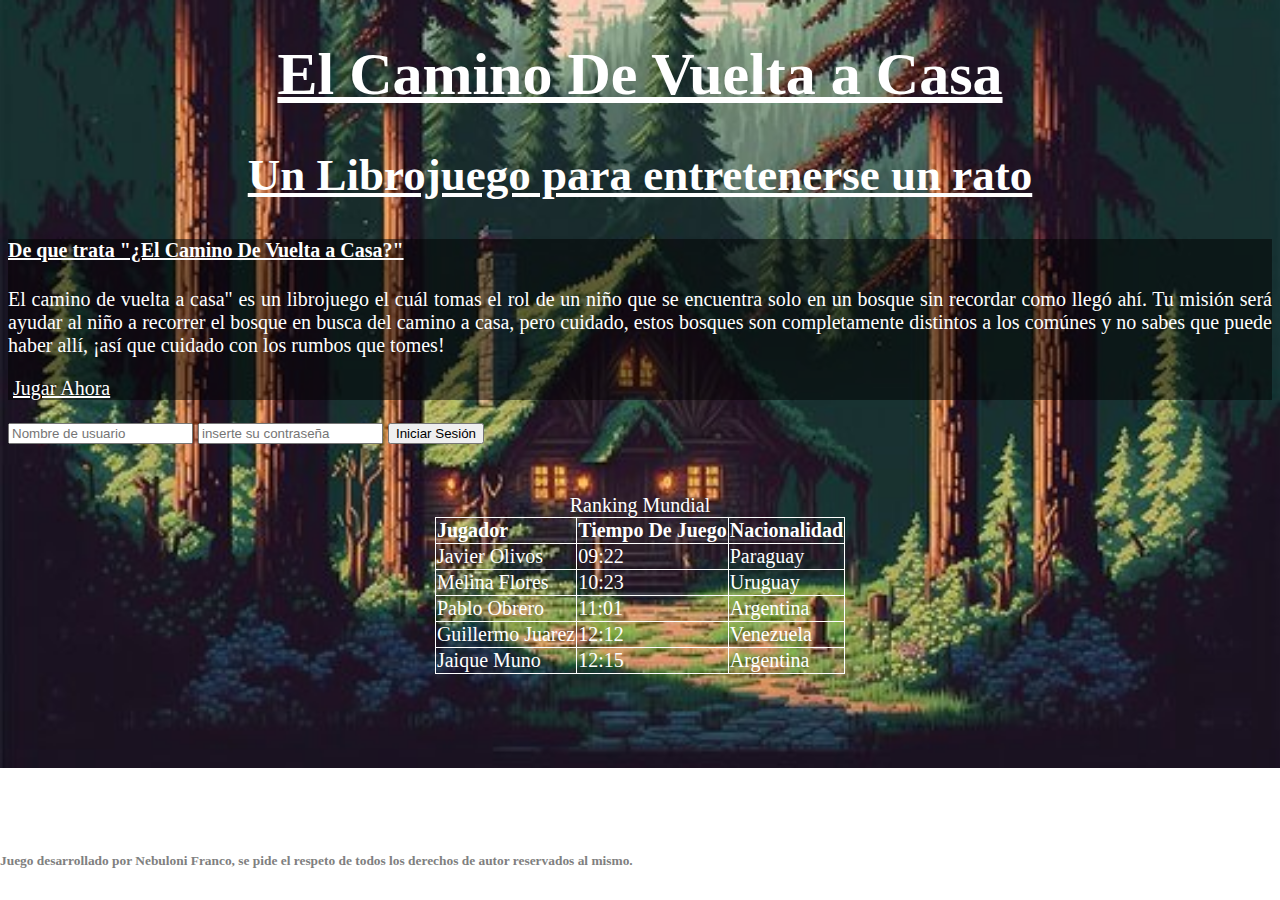
<file: index.html>
<!DOCTYPE html>
<html lang="es">
    <head>
        <meta charset="UTF-8">
        <meta name="viewport" content="width=device-width, initial-scale=1.0, maximum-scale:1">
        <title>LibroJuegos: El Camino De Vuelta a Casa</title>
        <link rel="stylesheet" href="./CSS/styles.css">
        <script src="./Js/scripts.js"></script>
    </head>
    <body>
        <header>
            <h1 id="tituloPrincipal">El Camino De Vuelta a Casa</h1>
            <h2 id="tituloSecundario">Un Librojuego para entretenerse un rato</h2>
        </header>
        <div id="explicacion">
            <main>
                <h4 id="tituloSemiImportante">De que trata "¿El Camino De Vuelta a Casa?"</h4>
            <p>
               El camino de vuelta a casa" es un librojuego el cuál tomas el rol de un niño que se encuentra solo en un bosque sin 
               recordar como llegó ahí. Tu misión será ayudar al niño a recorrer el bosque en busca del camino a casa, pero cuidado, 
               estos bosques son completamente distintos a los comúnes y no sabes que puede haber allí, ¡así que cuidado con los rumbos
               que tomes!
            </p>
            <p>
                <a href="./librojuego.html">Jugar Ahora</a>
            </p>
        </div>
            <form id="loginForm">
                <input type="text" id="username" placeholder="Nombre de usuario" required>
                <input type="password" id="password" placeholder="inserte su contraseña" required>
                <input type="submit" value="Iniciar Sesión">
            </form>
            <table class="centro">
                <caption>Ranking Mundial</caption>
                <tr>
                    <th>Jugador</th>
                    <th>Tiempo De Juego</th>
                    <th>Nacionalidad</th>
                </tr>
                <tr>
                    <td>Javier Olivos</td>
                    <td>09:22</td>
                    <td>Paraguay</td>
                </tr>
                <tr>
                    <td>Melina Flores</td>
                    <td>10:23</td>
                    <td>Uruguay</td>
                </tr>
                <tr>
                    <td>Pablo Obrero</td>
                    <td>11:01</td>
                    <td>Argentina</td>
                </tr>
                <tr>
                    <td>Guillermo Juarez</td>
                    <td>12:12</td>
                    <td>Venezuela</td>
                </tr>
                <tr>
                    <td>Jaique Muno</td>
                    <td>12:15</td>
                    <td>Argentina</td>
                </tr>
            </table>
        </main>
        <div class="copyright">
            <footer>
                <h6>Juego desarrollado por Nebuloni Franco, se pide el respeto de todos los derechos de autor reservados al mismo.</h6>
            </footer>
        </div>
    </body>
</html>
</file>
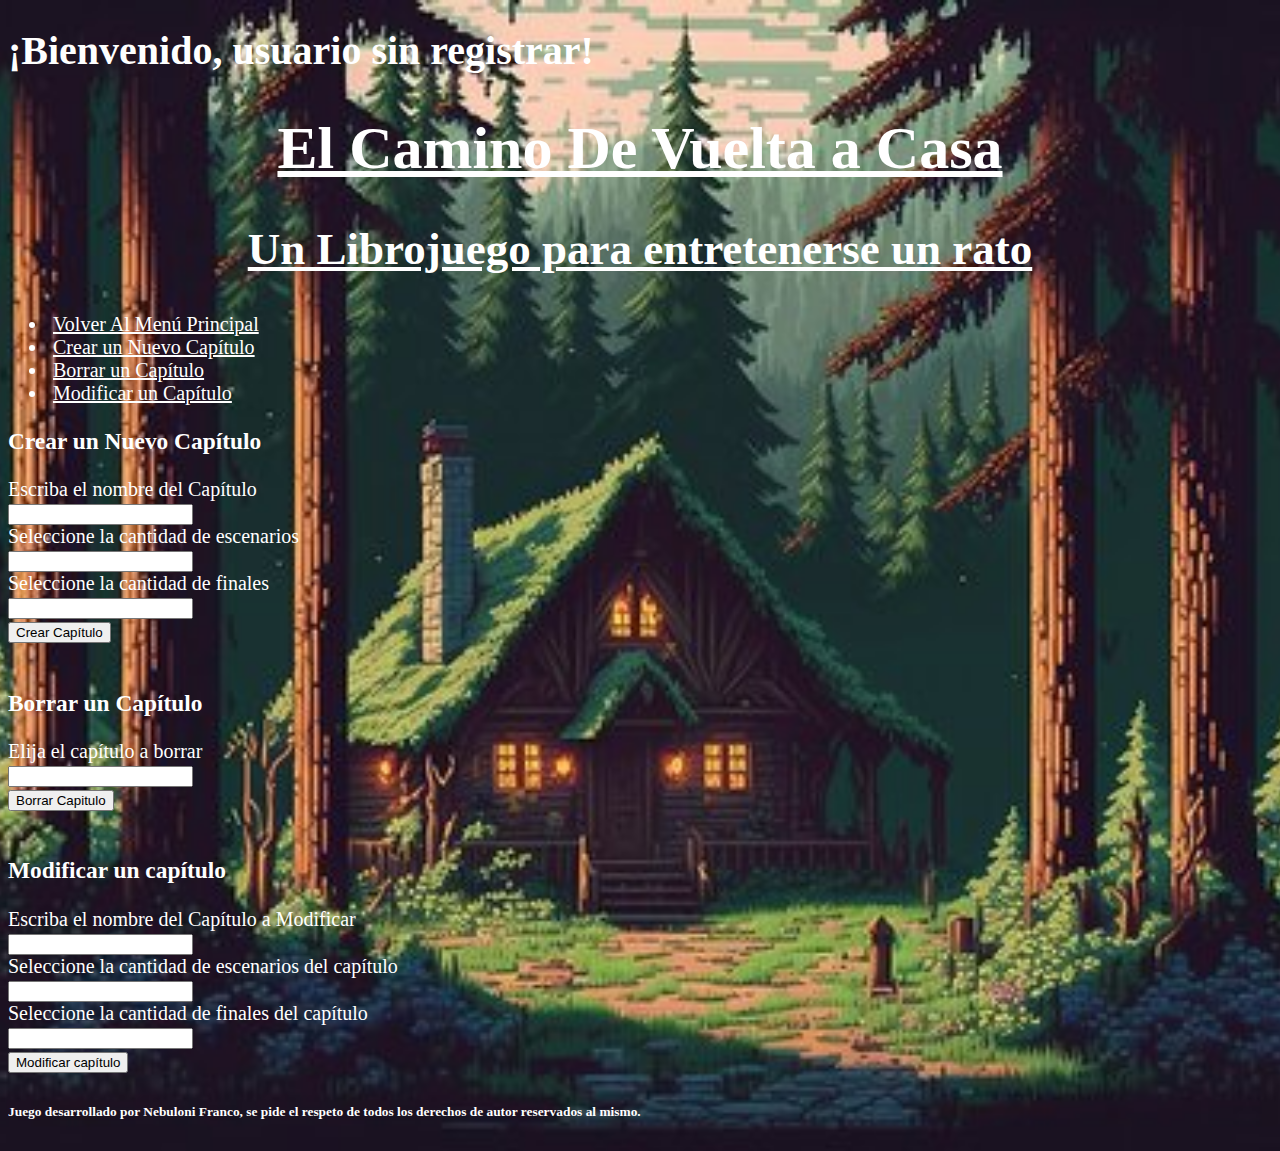
<file: admin.html>
<!DOCTYPE html>
<html lang="es">
    <head>
        <meta charset="UTF-8">
        <meta name="viewport" content="width=device-width, initial-scale=1.0, maximum-scale:1">
        <title>Administración del librojuego</title>
        <link rel="stylesheet" href="./CSS/styles.css">
        <script src="./Js/scripts.js"></script>
    </head>
    <body>
        <header>
            <h1 id="bienvenido/a">¡Bienvenido, usuario sin registrar!</h1>
            <h1 id="tituloPrincipal">El Camino De Vuelta a Casa</h1>
            <h2 id="tituloSecundario">Un Librojuego para entretenerse un rato</h2>
            <nav>
                <ul class="navBar">
                    <li>
                        <a href="./index.html">Volver Al Menú Principal</a>
                    </li>
                    <li>
                        <a href="#A">Crear un Nuevo Capítulo</a>
                    </li>
                    <li>
                        <a href="#B">Borrar un Capítulo</a>
                    </li>
                    <li>
                        <a href="#M">Modificar un Capítulo</a>
                    </li>
                </ul>
            </nav>
        </header>
        <main>
            <h3 id="A">Crear un Nuevo Capítulo</h3>
            <form>
                <div class="elementoDeFormulario">
                    <label for="nombreDelCapitulo">Escriba el nombre del Capítulo</label>
                    <br>
                    <input id="nombreDelCapitulo" type="text" name="Nombre del Capítulo">
                </div>
                <div class="elementoDeFormulario">
                    <label for="cantidadDeEscenarios">Seleccione la cantidad de escenarios</label>
                    <br>
                    <input id="cantidadDeEscenarios" type="text" name="Cantidad de escenarios">
                </div>
                <div class="elementoDeFormulario">
                    <label for="cantidadDeFinales">Seleccione la cantidad de finales</label>
                    <br>
                    <input id="cantidadDeFinales" type="text" name="Cantidad de finales">
                </div>
                <input type="submit" value="Crear Capítulo">
            </form>
            <br>
            <h3 id="B">Borrar un Capítulo</h3>
            <form>
                <label for="borrarCapitulo">Elija el capítulo a borrar</label>
                <br>
                <input id="borrarCapitulo" type="text" name="Capitulo a borrar">
                <br>
                <input type="submit" value="Borrar Capitulo">
            </form>
            <br>
            <h3 id="M">Modificar un capítulo</h3>
            <form>
                <div class="elementoDeFormulario">
                    <label for="nombreDelCapitulo">Escriba el nombre del Capítulo a Modificar</label>
                    <br>
                    <input id="nombreDelCapitulo" type="text" name="Nombre del Capítulo">
                </div>
                <div class="elementoDeFormulario">
                    <label for="cantidadDeEscenariosDelCapitulo">Seleccione la cantidad de escenarios del capítulo</label>
                    <br>
                    <input id="cantidadDeEscenariosDelCapitulo" type="text" name="cantidad de escenarios por modificar">
                </div>
                <div class="elementoDeFormulario">
                    <label for="cantidadDeFinalesDelCapítulo">Seleccione la cantidad de finales del capítulo</label>
                    <br>
                    <input id="cantidadDeFinalesDelCapítulo" type="text" name="cantidad de finales por modificar">
                </div>
                <input type="submit" value="Modificar capítulo">
            </form>
        </main>
        <footer>
            <h6>Juego desarrollado por Nebuloni Franco, se pide el respeto de todos los derechos de autor reservados al mismo.</h6>
        </footer>
    </body>
</html>
</file>
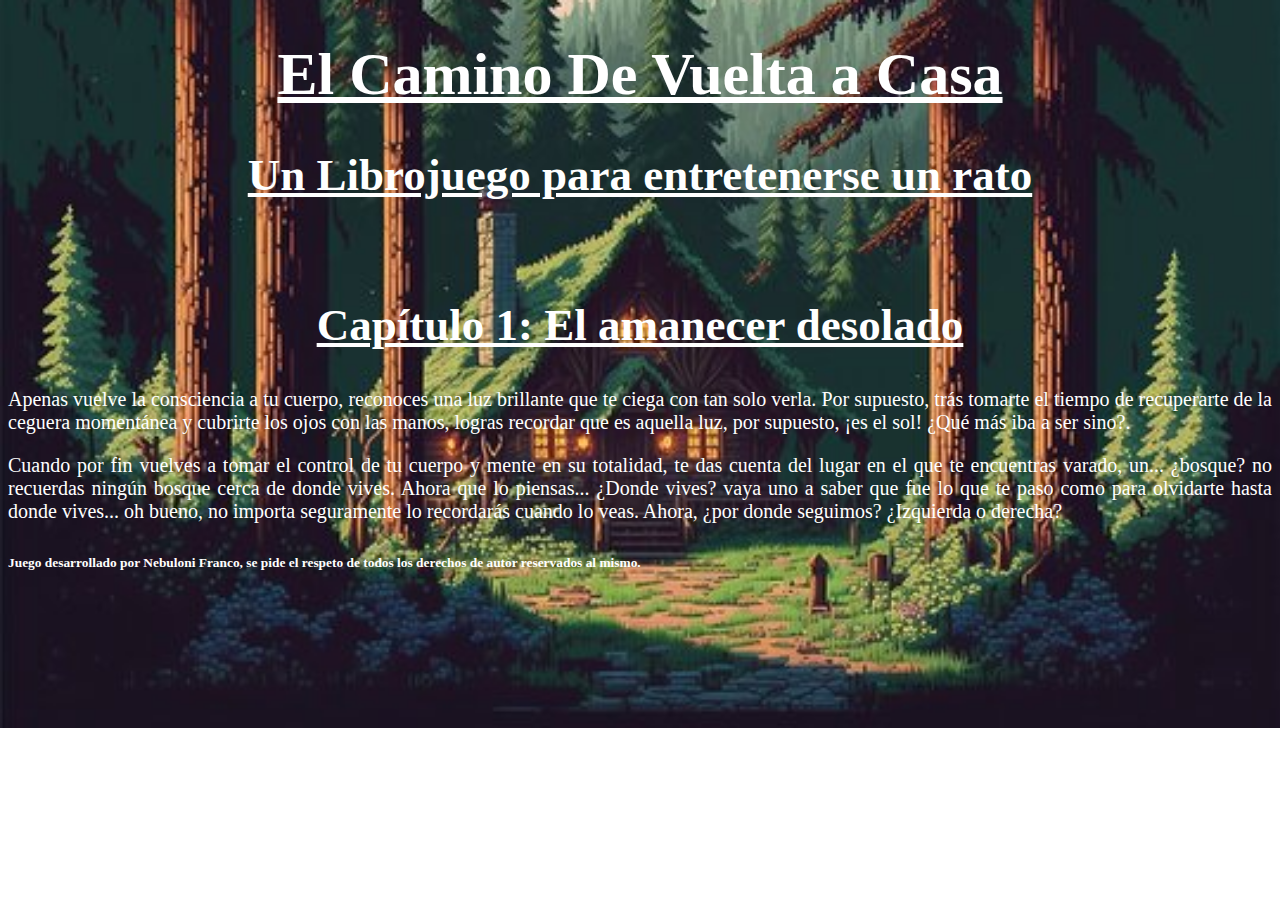
<file: librojuego.html>
<!DOCTYPE html>
<html lang="es">
    <head>
        <meta charset="UTF-8">
        <meta name="viewport" content="width=device-width, initial-scale=1.0, maximum-scale:1">
        <link rel="stylesheet" href="./CSS/styles.css">
        <title>El Camino De Vuelta a Casa</title>
    </head>
    <body>
        <header>
            <h1 id="tituloPrincipal">El Camino De Vuelta a Casa</h1>
            <h2 id="tituloSecundario">Un Librojuego para entretenerse un rato</h2>
            <br>
            <h2 id="tituloSecundario">Capítulo 1: El amanecer desolado</h2>
        </header>
        <main>
            <div id="narracion">
                <p>
                    Apenas vuelve la consciencia a tu cuerpo, reconoces una luz brillante que te ciega con tan solo verla. Por supuesto, 
                    trás tomarte el tiempo de recuperarte de la ceguera momentánea y cubrirte los ojos con las manos, logras recordar que
                    es aquella luz, por supuesto, ¡es el sol! ¿Qué más iba a ser sino?.
                </p>
                <p>
                    Cuando por fin vuelves a tomar el control de tu cuerpo y mente en su totalidad, te das cuenta del lugar en el que te 
                    encuentras varado, un... ¿bosque? no recuerdas ningún bosque cerca de donde vives. Ahora que lo piensas... ¿Donde vives?
                    vaya uno a saber que fue lo que te paso como para olvidarte hasta donde vives... oh bueno, no importa seguramente
                    lo recordarás cuando lo veas. Ahora, ¿por donde seguimos? ¿Izquierda o derecha?
                </p>
            </div>
        </main>
        <footer>
            <h6>Juego desarrollado por Nebuloni Franco, se pide el respeto de todos los derechos de autor reservados al mismo.</h6>
        </footer>
    </body>
</html>
</file>
<file: CSS/styles.css>
body {
    background-image: url(../Multimedia/photo.jpg/hogar-dulce-hogar.jpg);
    background-repeat: no-repeat;
    background-size: cover;
    background-position: center;
    color: white;
    text-align: justify;
    font-size: 20px;
    font-family: 'Times New Roman', Times, serif;
}

#tituloPrincipal {
    text-align: center;
    text-decoration: underline;
    font-size: 60px;
}

#tituloSecundario {
    text-align: center;
    text-decoration: underline;
    font-size: 45px;
}

#tituloSemiImportante {
    text-decoration: underline;
}

#explicacion {
    font-size: 20px;
    background-color: rgba(0, 0, 0, .5);
}

a {
    color: white;
    padding: 5px;
}

.centro {
    margin-top: 50px;
    margin-left: auto;
    margin-right: auto;
}

table, th, td {
    border: 1px solid white;
    border-collapse: collapse;
}

.copyright {
    position: absolute;
    bottom: 0;
    left: 0;
    color: gray;
}
</file>
